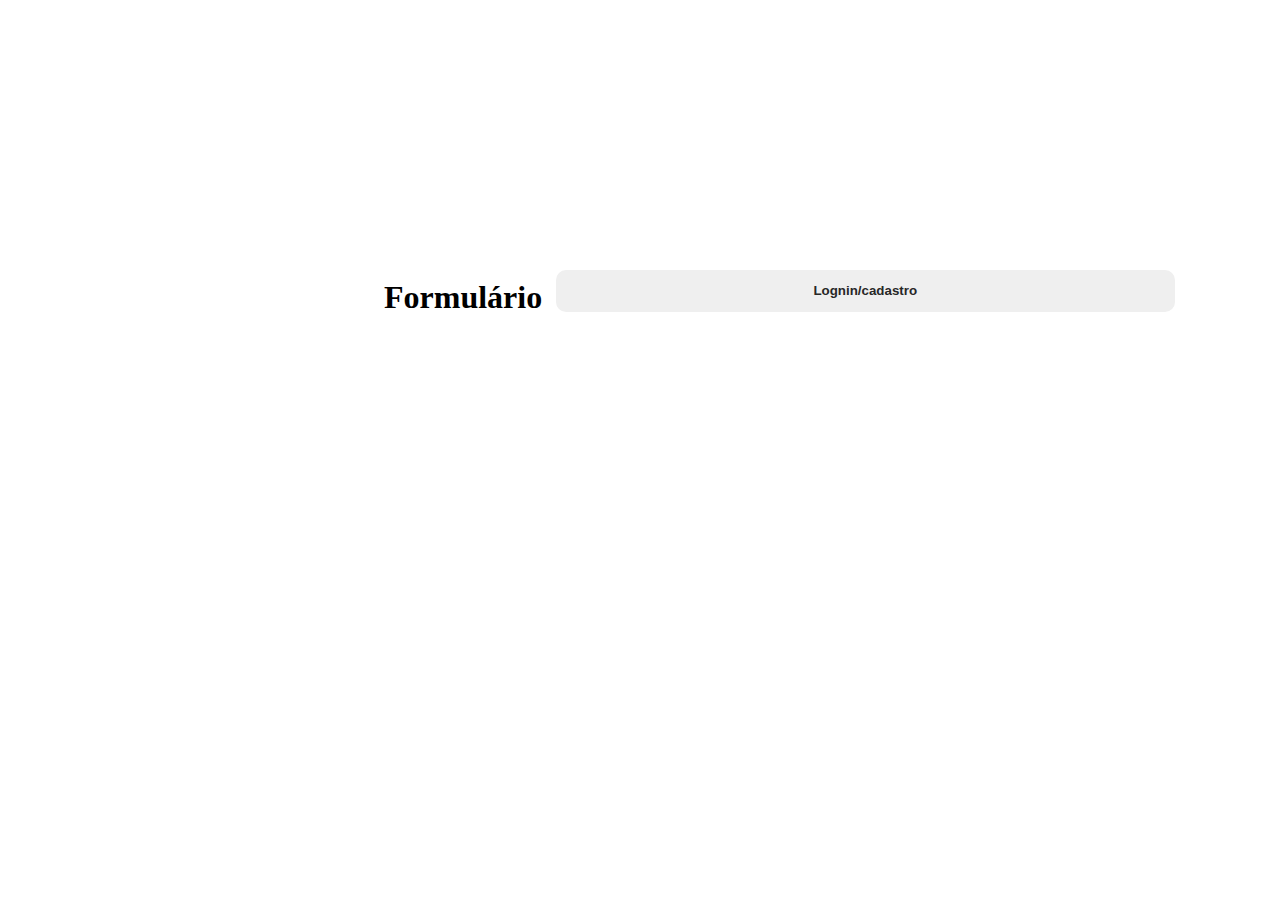
<file: index.html>
<!DOCTYPE html>
<html lang="en">
<head>
    
    <meta charset="UTF-8">
    <meta name="viewport" content="width=device-width, initial-scale=1.0">
    <title>Document</title>
    <link rel="stylesheet" href="style.css">
</head>
<body>
    <div id="grind"> 
    <h1>Formulário </h1>
    <button id="abrir" onclick="abrirFechar()" >Lognin/cadastro</button>
    <dialog id="modal">
        <div class="modal-header">
            <form action="index2.html">

            <label for="">Nome</label>
            <input type="text" placeholder="Nome" oninput="localNome()" id="Nome" >
            <br><br>
            <label for="">Email</label>
            <input type="text" placeholder="Email" id="Email" oninput="localEmail()">
            <br><br>
            <label>Telefone</label>
            <input type="tel" placeholder="(00)00000-0000" id="telefone"  oninput=mascara_telefone() maxlength="14">
            <br><br>
            <label for="">CPF</label>
            <input type="text" id="cpf" oninput=mascara_cpf() placeholder="xxx.xxx.xxx-xx" maxlength="14">
            <br><br>
            <label for="">Senha</label>
            <input type="text" placeholder="Senha" id="senha" oninput="localSenha()">

            <br><br><br>
            <input type="submit" name="" id="" onclick="alerta()">
            </form>
        </div>  
    </dialog>
    </div>

    <script src="script.js"></script> 
</body>
</html>
</file>
<file: style.css>
*{
    margin: 0;
    padding: 0;
}

#modal-fade {

    width: 100%;
    height: 100%;
   position: fixed;
   display: grid;
   grid-template-columns: 1fr 4fr;
    background-color: rgba(0, 0, 0, 0.6);
    top: 0;
    transition: 0.5s;
}

#grind{
    top: 30%;
    position: absolute;
    align-items: center;
    display: grid;
    grid-template-columns: 1fr 4fr;
    left: 30%;

}

button {
    margin-bottom: 1em;
    border: none;
    padding: 1em 3vh;
    
    color: rgb(39, 39, 39);
    font-weight: bold;
    margin-left: 1em;
    border-radius: 10px;
}

dialog {
    position: absolute;
    background-color: white;
    width: 30%;
    height: 33vh;
    left: 50%;
    top: 30%;
    transform: translate(-50%, -50%);
    padding: 1em;
    text-align: center;
    transition: 0.5s;
    border-radius: 15px;
}

#modal-body {

    text-align: left;

}

#open-modal {
    background-color: rgb(25, 145, 59);
}

#local{
    padding-right: 500px;
}

input[type="submit"]{
    grid-column: 1/3;
    width: 30%;
    margin: auto;
}
</file>
